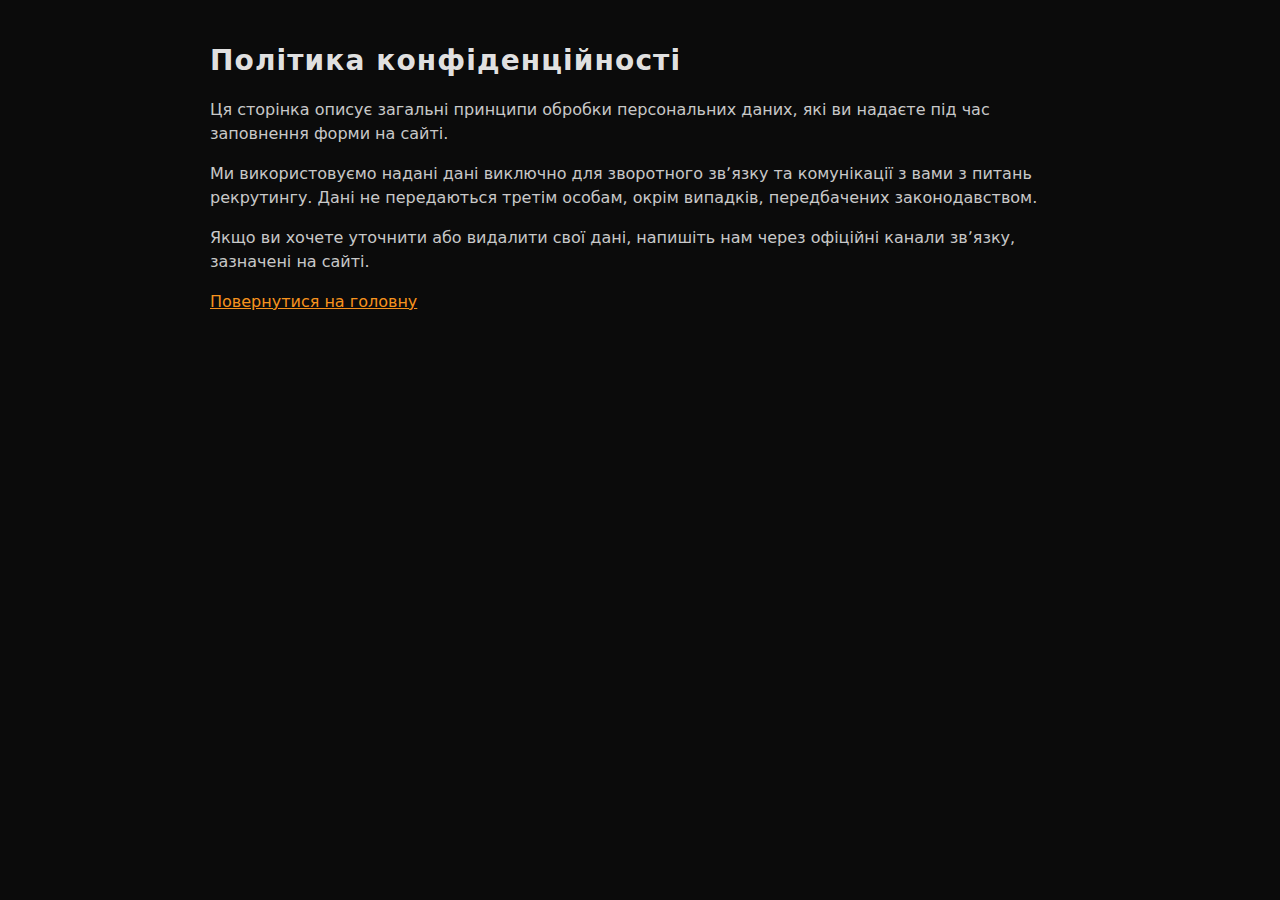
<file: docs/privacy.html>
<!DOCTYPE html>
<html lang="uk">
  <head>
    <meta charset="UTF-8" />
    <meta name="viewport" content="width=device-width, initial-scale=1.0" />
    <title>Політика конфіденційності</title>
    <style>
      :root {
        color-scheme: dark;
      }
      body {
        margin: 0;
        font-family: system-ui, -apple-system, Segoe UI, Roboto, Arial, sans-serif;
        background: #0b0b0b;
        color: rgba(255, 255, 255, 0.9);
        line-height: 1.5;
      }
      main {
        max-width: 860px;
        margin: 0 auto;
        padding: 2.5rem 1.25rem 4rem;
      }
      h1 {
        margin: 0 0 1rem;
        font-size: 1.75rem;
        letter-spacing: 0.04em;
      }
      p {
        margin: 0 0 1rem;
        color: rgba(255, 255, 255, 0.78);
      }
      a {
        color: #f7931e;
      }
    </style>
  </head>
  <body>
    <main>
      <h1>Політика конфіденційності</h1>
      <p>
        Ця сторінка описує загальні принципи обробки персональних даних, які ви надаєте під час заповнення форми на сайті.
      </p>
      <p>
        Ми використовуємо надані дані виключно для зворотного звʼязку та комунікації з вами з питань рекрутингу. Дані не
        передаються третім особам, окрім випадків, передбачених законодавством.
      </p>
      <p>
        Якщо ви хочете уточнити або видалити свої дані, напишіть нам через офіційні канали звʼязку, зазначені на сайті.
      </p>
      <p><a href="../index.html">Повернутися на головну</a></p>
    </main>
  </body>
</html>
</file>
